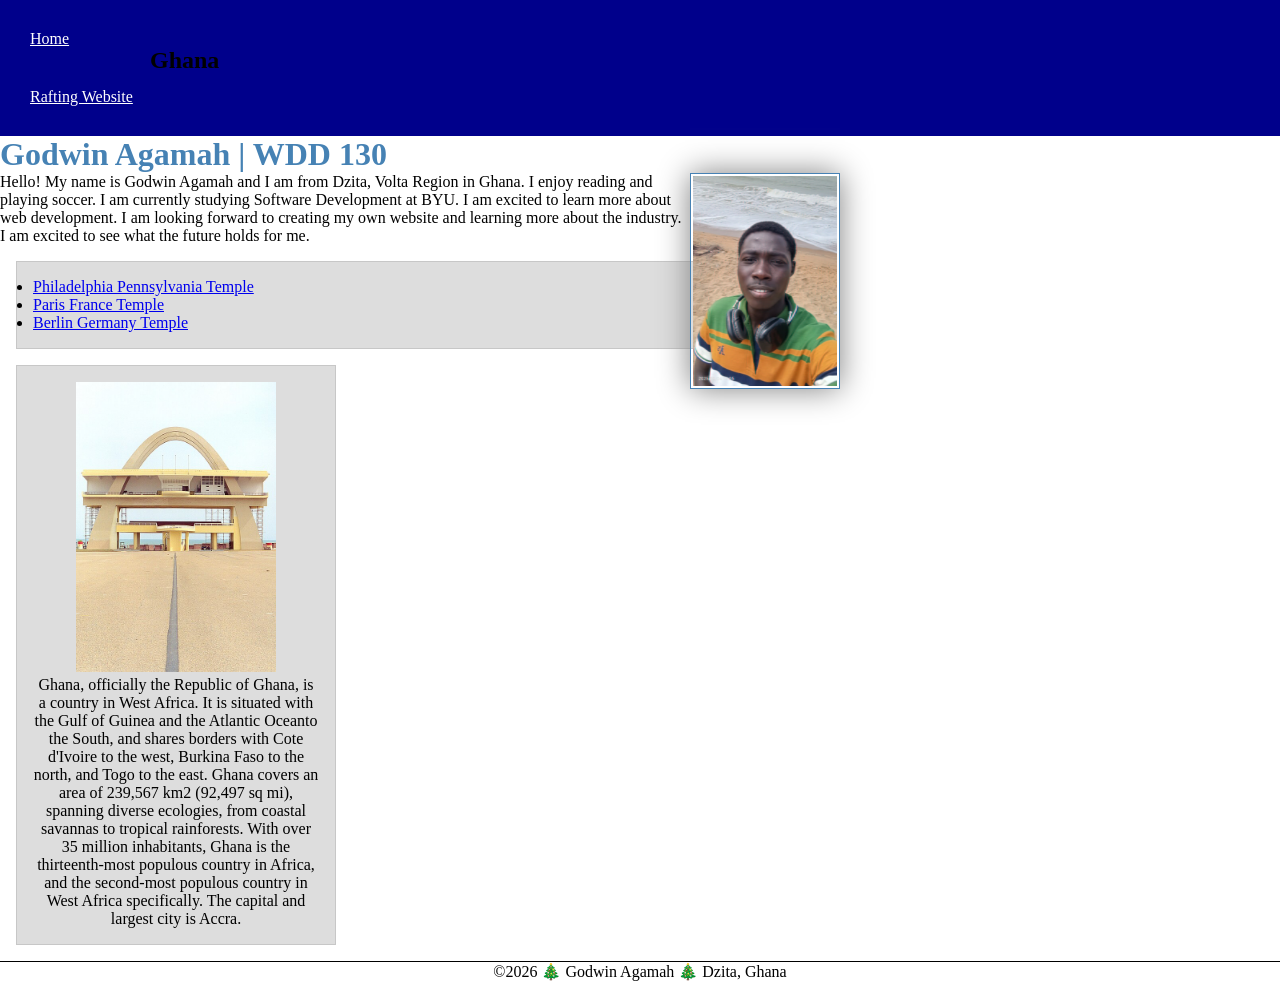
<file: index.html>
<!-- 25 March 2026 -->
<!DOCTYPE html>
<html lang="en">

<head>
    <meta charset="UTF-8">
    <meta name="viewport" content="width=device-width, initial-scale=1.0">
    <meta name="description" content="Godwin Agamah's BYU-Idaho WDD 130 course homepage.">
    <meta name="author" content="Godwin Agamah">
    <link rel="stylesheet" href="styles/styles.css">
    <title>Godwin Agamah | WDD 130</title>
</head>

<body>
    <header>
        <nav>
            <a href="#">Home</a>
            <a href="wwr/">Rafting Website</a>
        </nav>
    </header>
    <main>
        <h1>Godwin Agamah | WDD 130</h1>
        <img src="images/profile.jpg" alt="Hello, my name is Godwin Agamah" width="200">
        <p>Hello! My name is Godwin Agamah and I am from Dzita, Volta Region in Ghana. I enjoy
            reading and playing soccer. I am currently studying Software Development
            at BYU. I am excited to learn more about web development. I am looking forward
            to creating my own website and learning more about the industry. I am excited to see
            what the future holds for me.
        </p>
        <ul class="box">
            <li><a href="https://www.churchofjesuschrist.org/temples/details/philadelphia-pennsylvania-temple"
                  target="_blank">Philadelphia Pennsylvania Temple</a></li>
            <li><a href="https://www.churchofjesuschrist.org/temples/details/paris-france-temple"
                  target="_blank">Paris France Temple</a></li>
            <li><a href="https://www.churchofjesuschrist.org/temples/details/lima-peru-los-olivos-temple"
                  target="_blank">Berlin Germany Temple</a></li>
        </ul>
    </main>
    <aside class="box">
        <h2>Ghana</h2>
        <img src="images/independence.jpg"
          alt="The Independence Arch in Accra, Ghana, showing the national motto Freedom and Justice">
        <p>
            Ghana, officially the Republic of Ghana, is a country in West Africa.
            It is situated with the Gulf of Guinea and the Atlantic Oceanto the South, and shares
            borders with Cote d'Ivoire to the west, Burkina Faso to the north, and Togo to the east.
            Ghana covers an area of 239,567 km2 (92,497 sq mi), spanning diverse ecologies, from
            coastal
            savannas to tropical rainforests. With over 35 million inhabitants, Ghana is the
            thirteenth-most
            populous country in Africa, and the second-most populous country in West Africa
            specifically. The
            capital and largest city is Accra.
        </p>
    </aside>
    <footer>
        <p>©2026 🎄 Godwin Agamah 🎄 Dzita, Ghana</p>
    </footer>
</body>

</html>
</file>
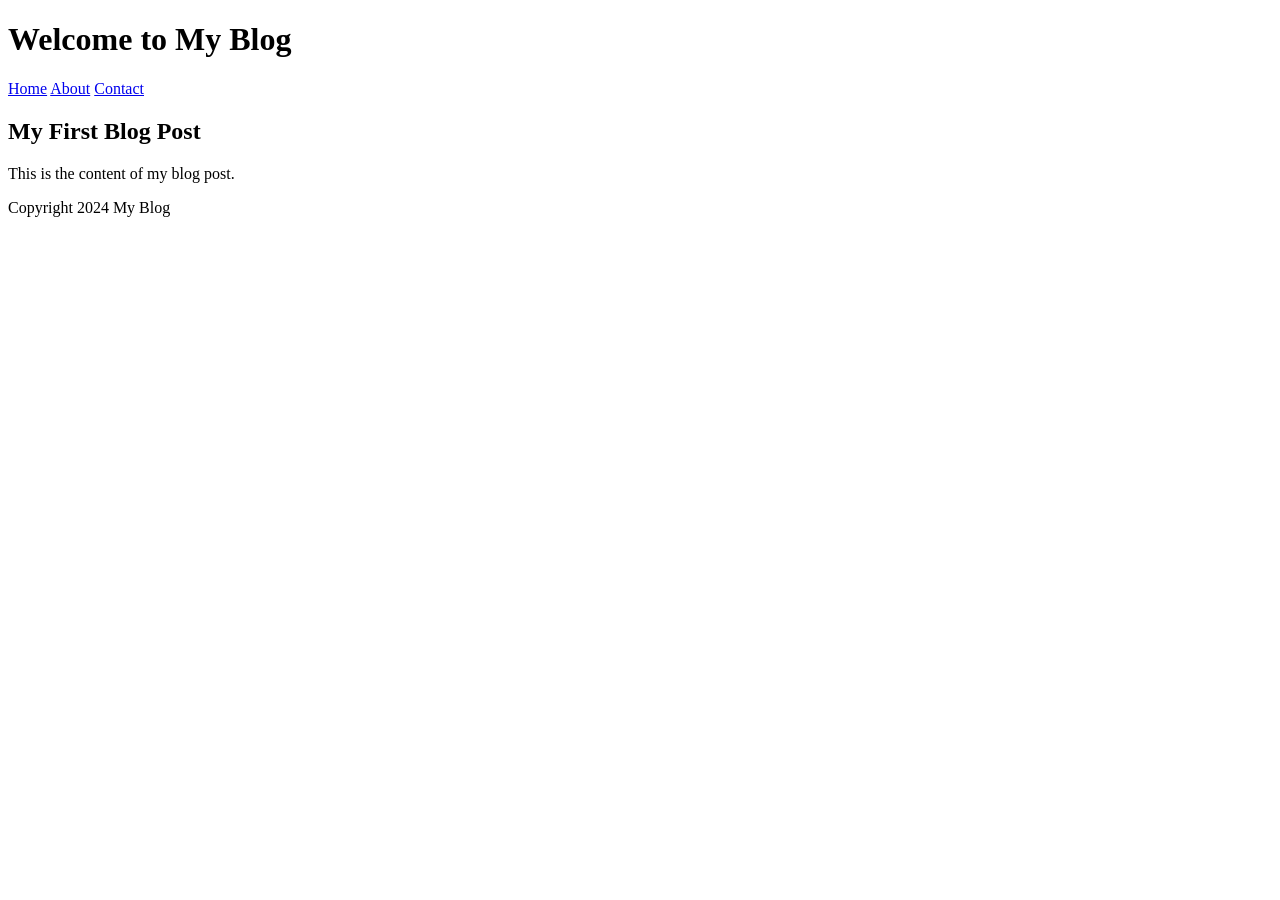
<file: example/blog.html>
<!DOCTYPE html>
<html>
<head>
  <title>My Blog</title>
</head>
<body>
  <header>
    <h1>Welcome to My Blog</h1>
    <nav>
      <a href="home.html">Home</a>
      <a href="about.html">About</a>
      <a href="contact.html">Contact</a>
    </nav>
  </header>
  
  <main>
    <article>
      <h2>My First Blog Post</h2>
      <p>This is the content of my blog post.</p>
    </article>
  </main>
  
  <footer>
    <p>Copyright 2024 My Blog</p>
  </footer>
</body>
</html>
</file>
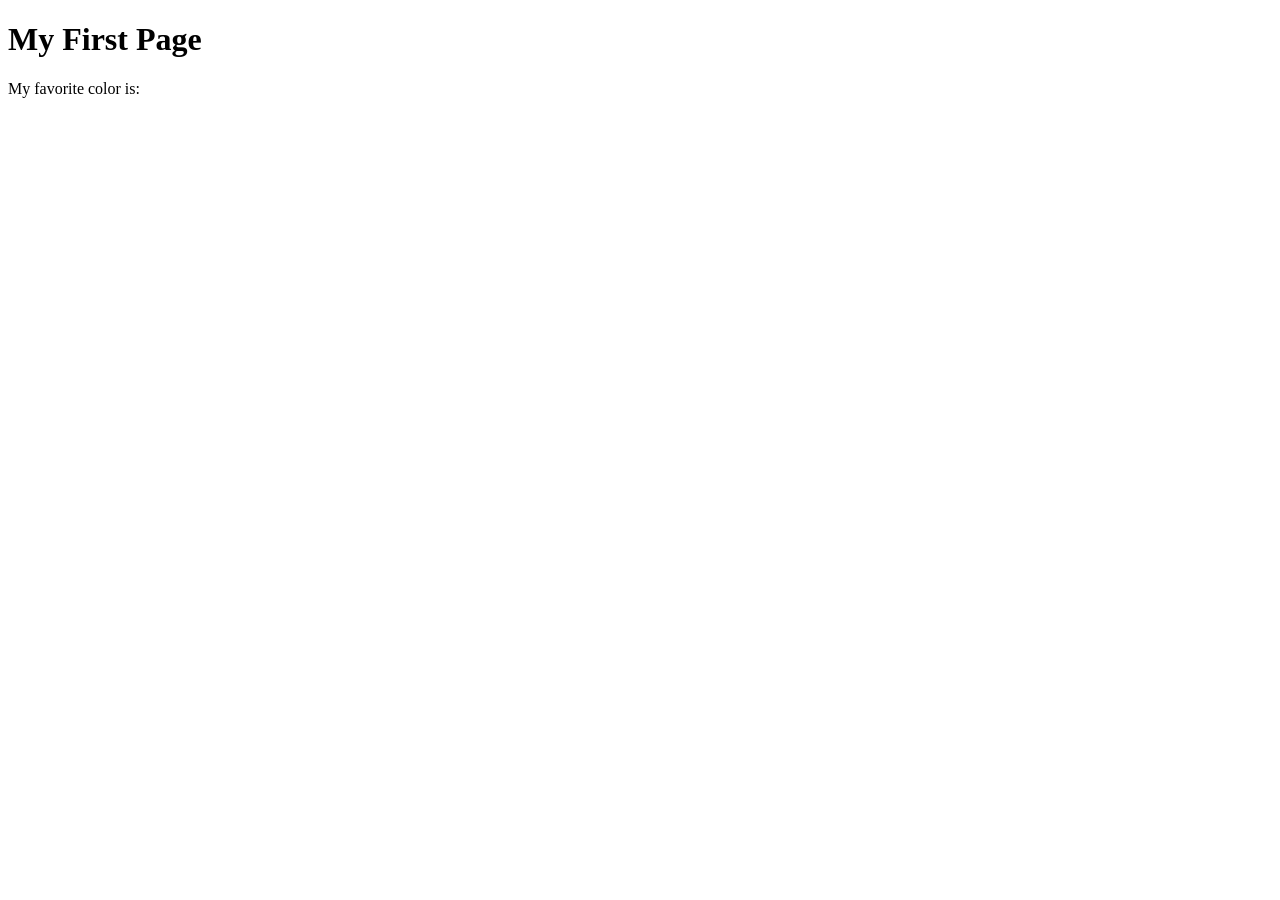
<file: week01/first-page.html>
<!DOCTYPE html>
<html lang="en">
<head>
    <meta charset="UTF-8">
    <meta name="viewport" content="width=device-width, initial-scale=1.0">
    <title>My First Page</title>
</head>
<body>
    <h1>My First Page</h1>
    <p>My favorite color is: </p>
</body>
</html>
</file>
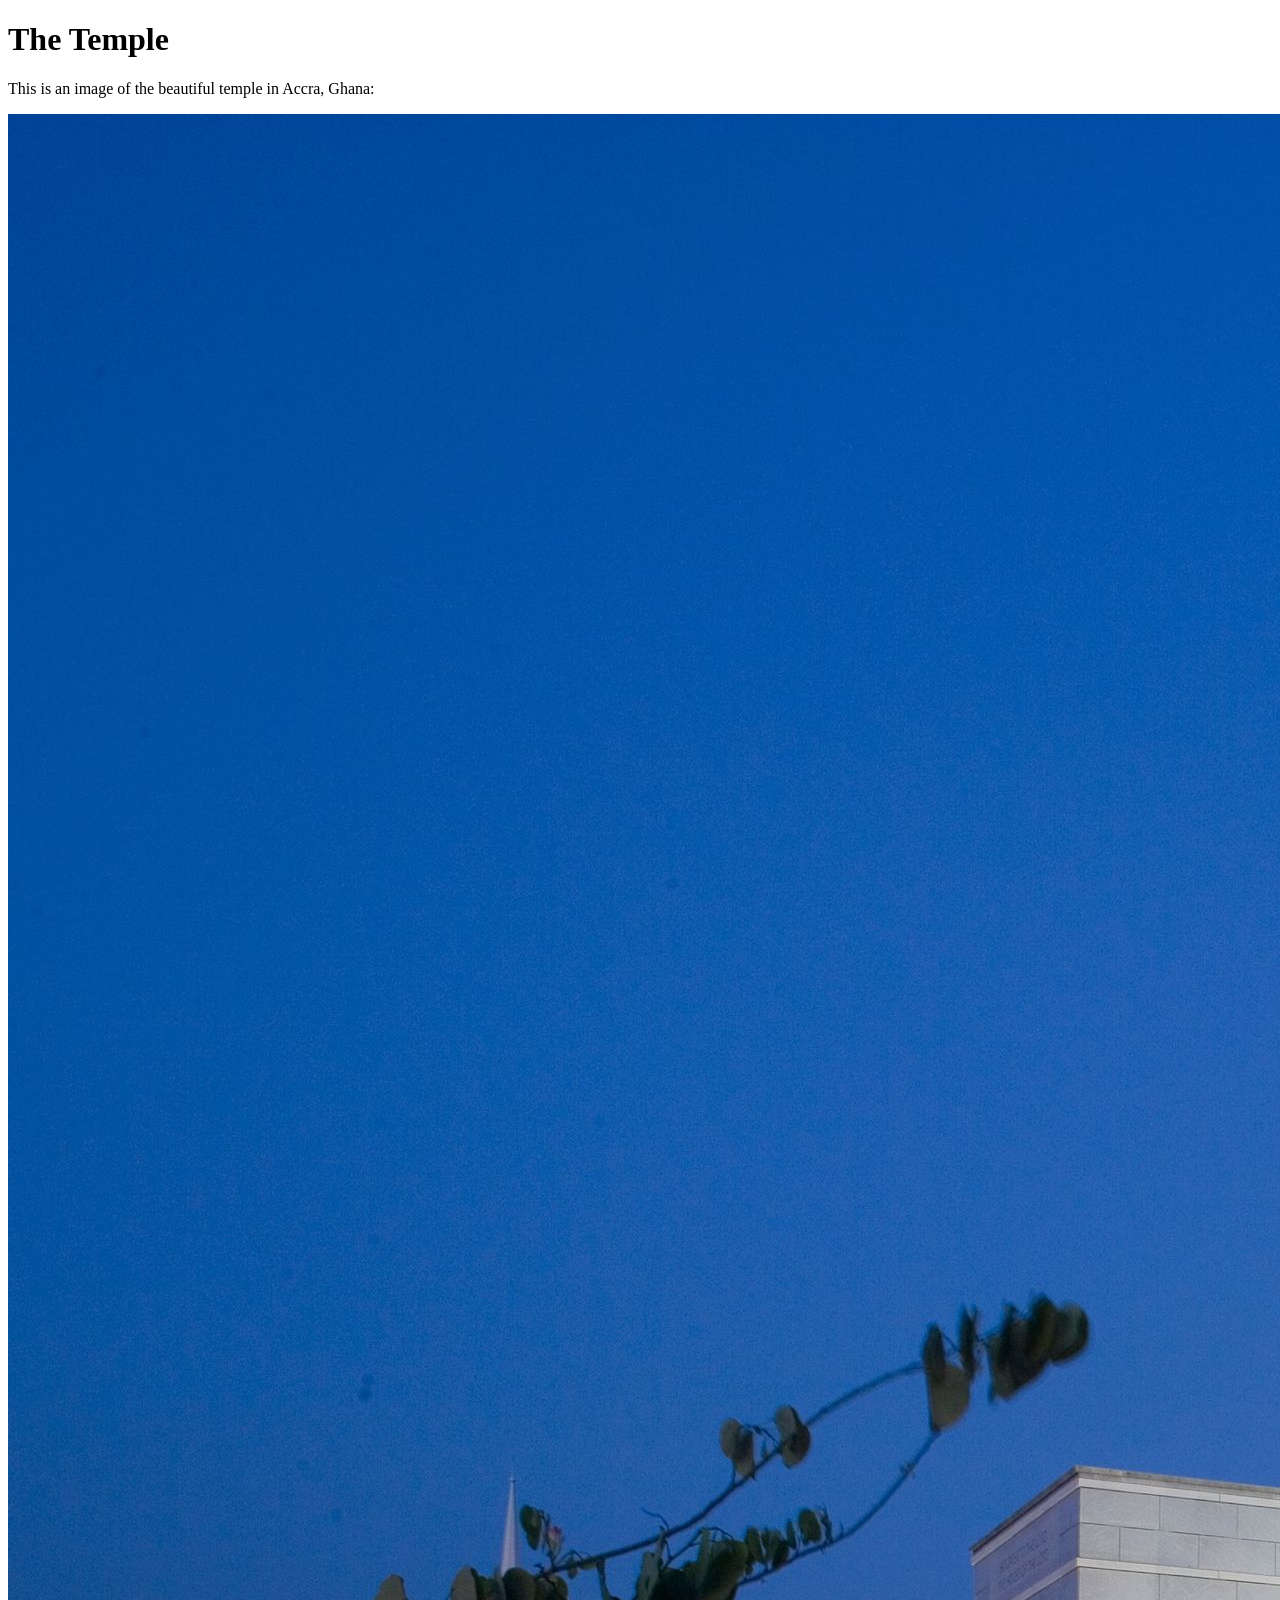
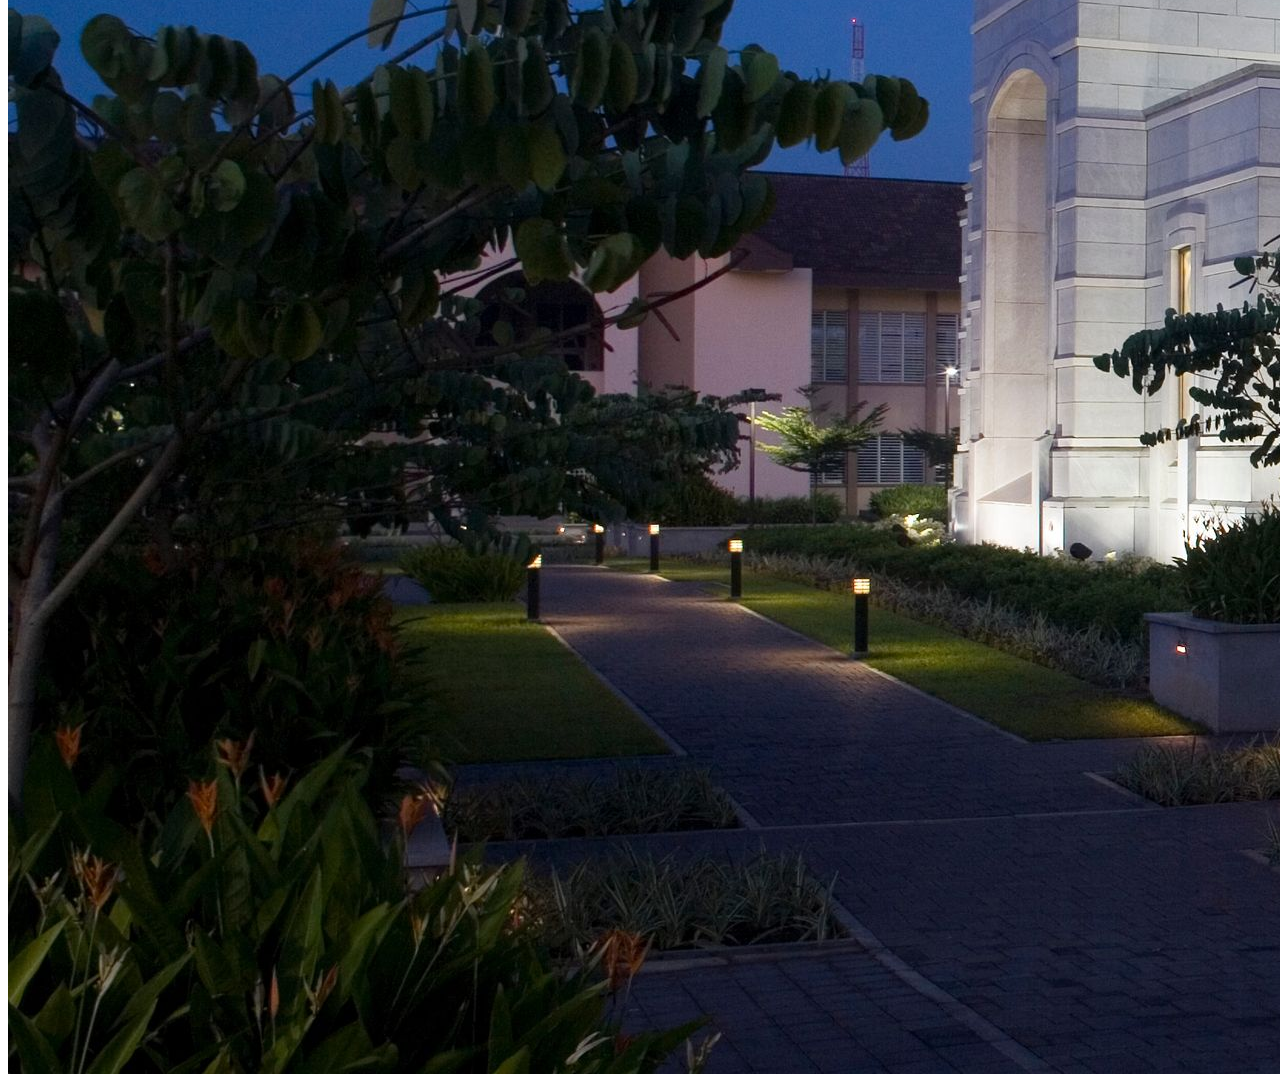
<file: week01/images.html>
<!DOCTYPE html>
<html lang="en">
<head>
    <meta charset="UTF-8">
    <meta name="viewport" content="width=device-width, initial-scale=1.0">
    <title>Temple Image</title>
</head>
<body>
    <h1>The Temple</h1>
    <p>This is an image of the beautiful temple in Accra, Ghana:</p>
    <img src="images/temple-large.jpeg" alt="The Accra Ghana Temple">
    
</body>
</html>
</file>
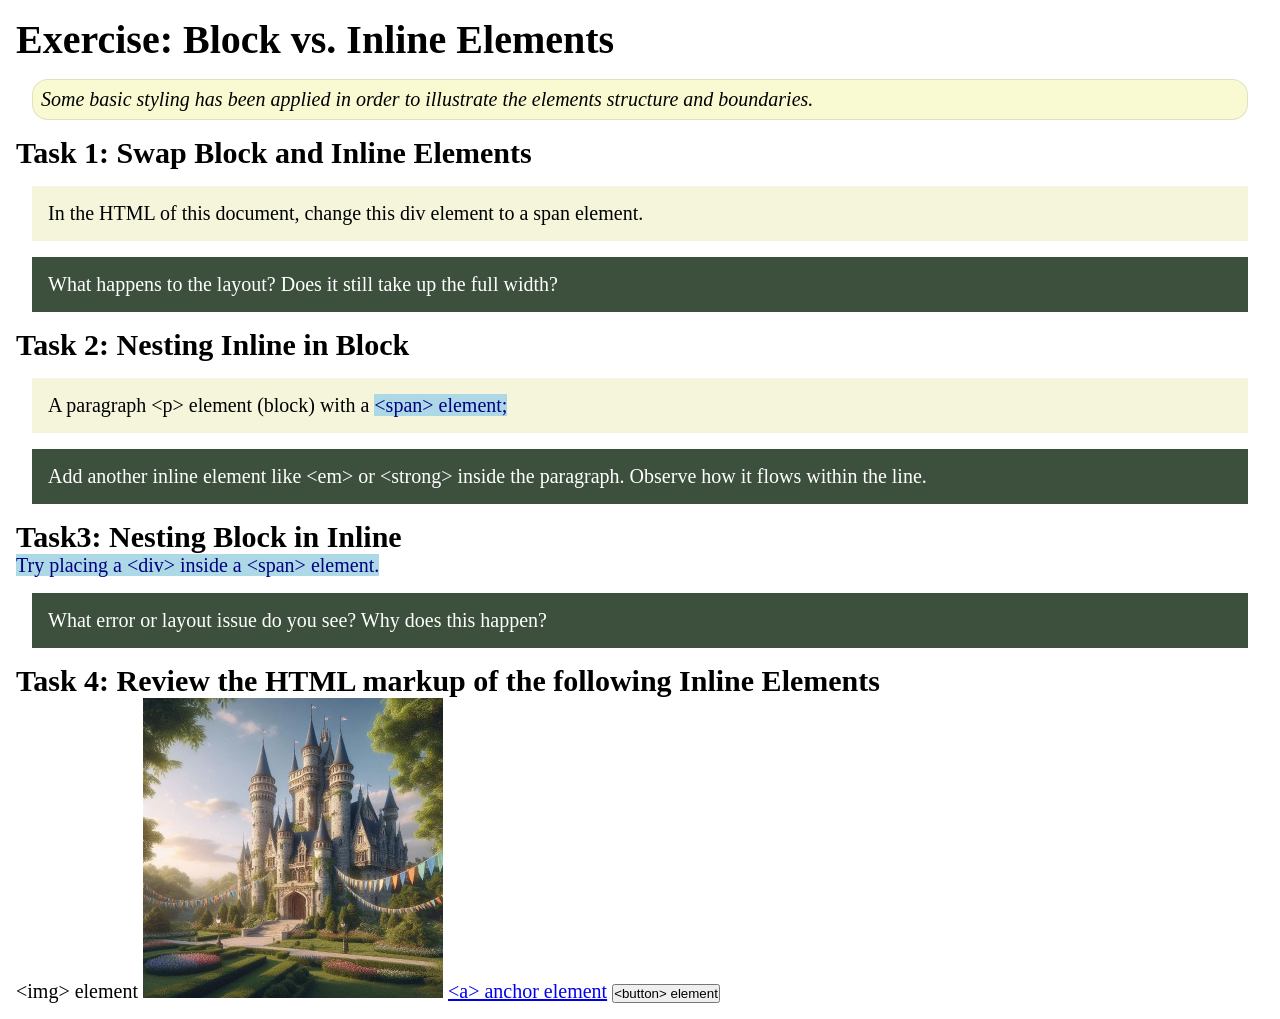
<file: week02/block-vs-inline.html>
<!DOCTYPE html>
<html lang="en">

<head>
    <meta charset="UTF-8">
    <meta name="viewport" content="width=device-width, initial-scale=1.0">
    <title>Exercise: Block vs. Inline Elements</title>
    <link rel="stylesheet" href="styles/block-vs-inline.css">
</head>

<body>
    <main>
        <h1>Exercise: Block vs. Inline Elements</h1>
        <p class="note">Some basic styling has been applied in order to illustrate the elements structure and
            boundaries.</p>

        <h2>Task 1: Swap Block and Inline Elements</h2>
        <div>In the HTML of this document, change this div element to a span element.</div>

        <p class="question">What happens to the layout? Does it still take up the full width?</p>

        <h2>Task 2: Nesting Inline in Block</h2>
        <p>A paragraph &lt;p&gt; element (block) with a <span>&lt;span&gt; element;</span></p>
        <p class="question">Add another inline element like &lt;em&gt; or &lt;strong&gt; inside the paragraph. Observe
            how it flows within the line.</p>

        <h2>Task3: Nesting Block in Inline</h2>
        <span>Try placing a &lt;div&gt; inside a &lt;span&gt; element.</span>
            <p class="question">What error or layout issue do you see? Why does this happen?</p>


            <h2>Task 4: Review the HTML markup of the following Inline Elements</h2>
        &lt;img&gt; element
        <img src="images/castle.webp" alt="placeholder image (images are inline)" width="300" height="300">
        <a href="https://churchofjesuschrist.org">&lt;a&gt; anchor element</a>
        <button type="button">&lt;button&gt; element</button>
    </main>
</body>

</html>
</file>
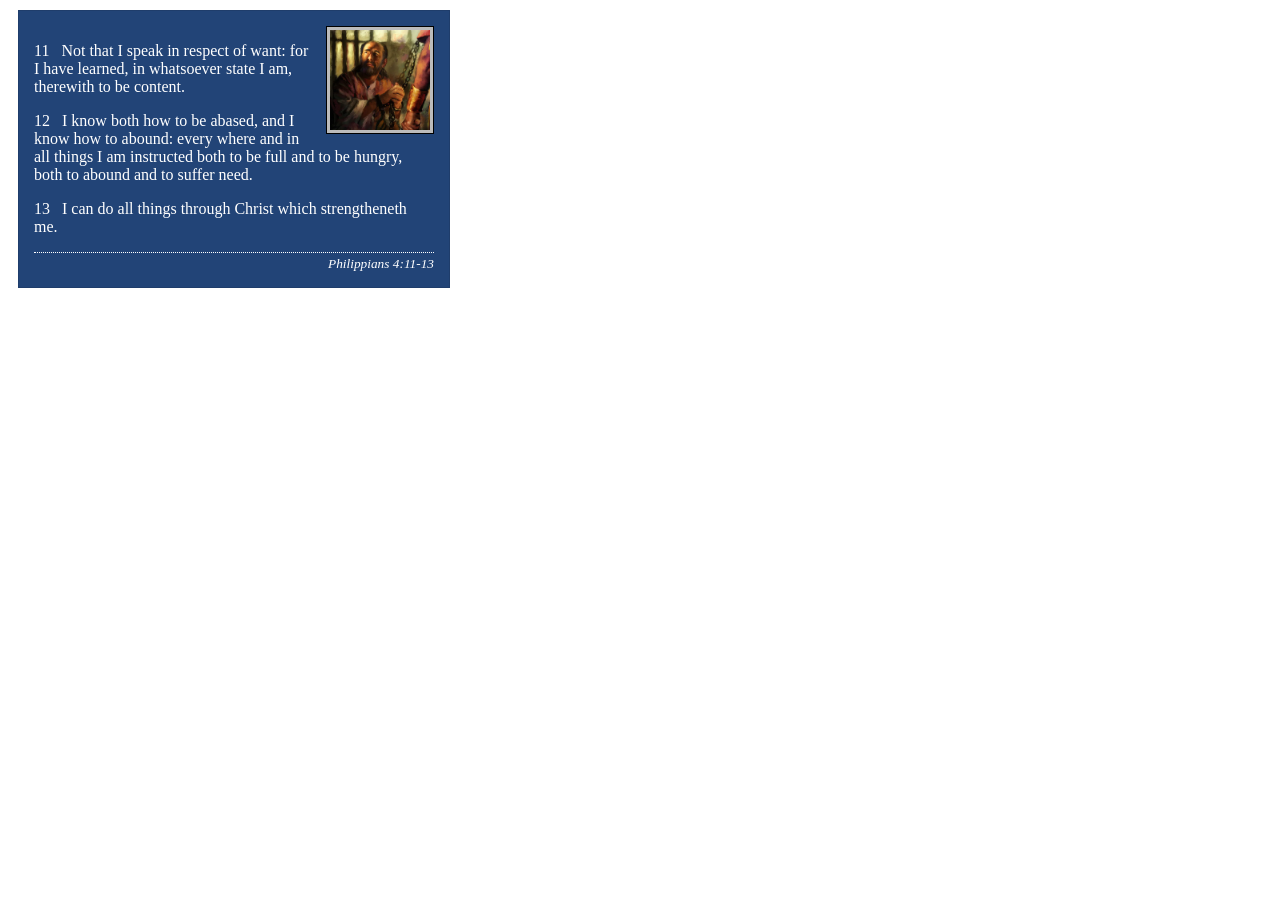
<file: week02/box-model-solution.html>
<!DOCTYPE html>
<html lang="en">
<head>
    <meta charset="UTF-8">
    <meta name="viewport" content="width=device-width, initial-scale=1.0">
    <title>Box Model Activity</title>
    <link rel="stylesheet" href="styles/box-model-solution.css">
</head>
<body>
    <main>
        <div class="callout">
            <img src="images/apostle-paul-imprisoned.webp" alt="Paul the Apostle - Imprisoned in Rome" width="200" height="200">
            <blockquote>
                <p>11 &nbsp; Not that I speak in respect of want: for I have learned, in whatsoever state I am, therewith to be content.</p>
                <p>12 &nbsp; I know both how to be abased, and I know how to abound: every where and in all things I am instructed both to be full and to be hungry, both to abound and to suffer need.</p>
                <p>13 &nbsp; I can do all things through Christ which strengtheneth me.</p>
            </blockquote>
            <cite>Philippians 4:11-13</cite>
        </div>
    </main>
</body>
</html>
</file>
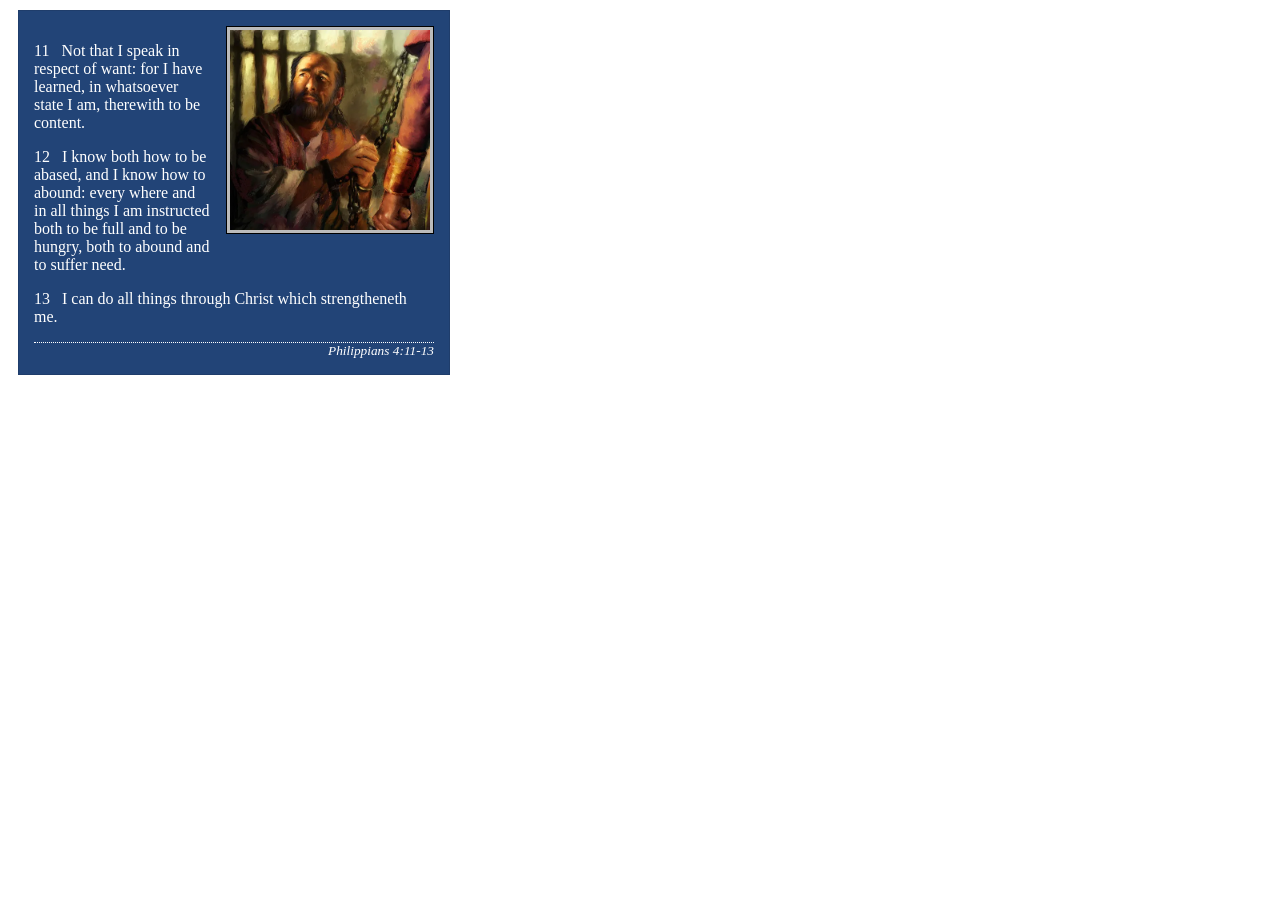
<file: week02/box-model.html>
<!DOCTYPE html>
<html lang="en">

<head>
    <meta charset="UTF-8">
    <meta name="viewport" content="width=device-width, initial-scale=1.0">
    <link rel="stylesheet" href="styles/box-model.css">
    <title>Box Model Activity</title>
</head>

<body>
    <main>
        <div class="callout">
            <img src="images/apostle-paul-imprisoned.webp"
              alt="Paul the Apostle - Imprisoned in Rome" width="200" height="200">
            <blockquote>
                <p>11 &nbsp; Not that I speak in respect of want: for I have learned, in whatsoever
                    state I am, therewith to be content.</p>
                <p>12 &nbsp; I know both how to be abased, and I know how to abound: every where and
                    in all things I am instructed both to be full and to be hungry, both to abound
                    and to suffer need.</p>
                <p>13 &nbsp; I can do all things through Christ which strengtheneth me.</p>
            </blockquote>
            <cite>Philippians 4:11-13</cite>
        </div>
    </main>
</body>

</html>
</file>
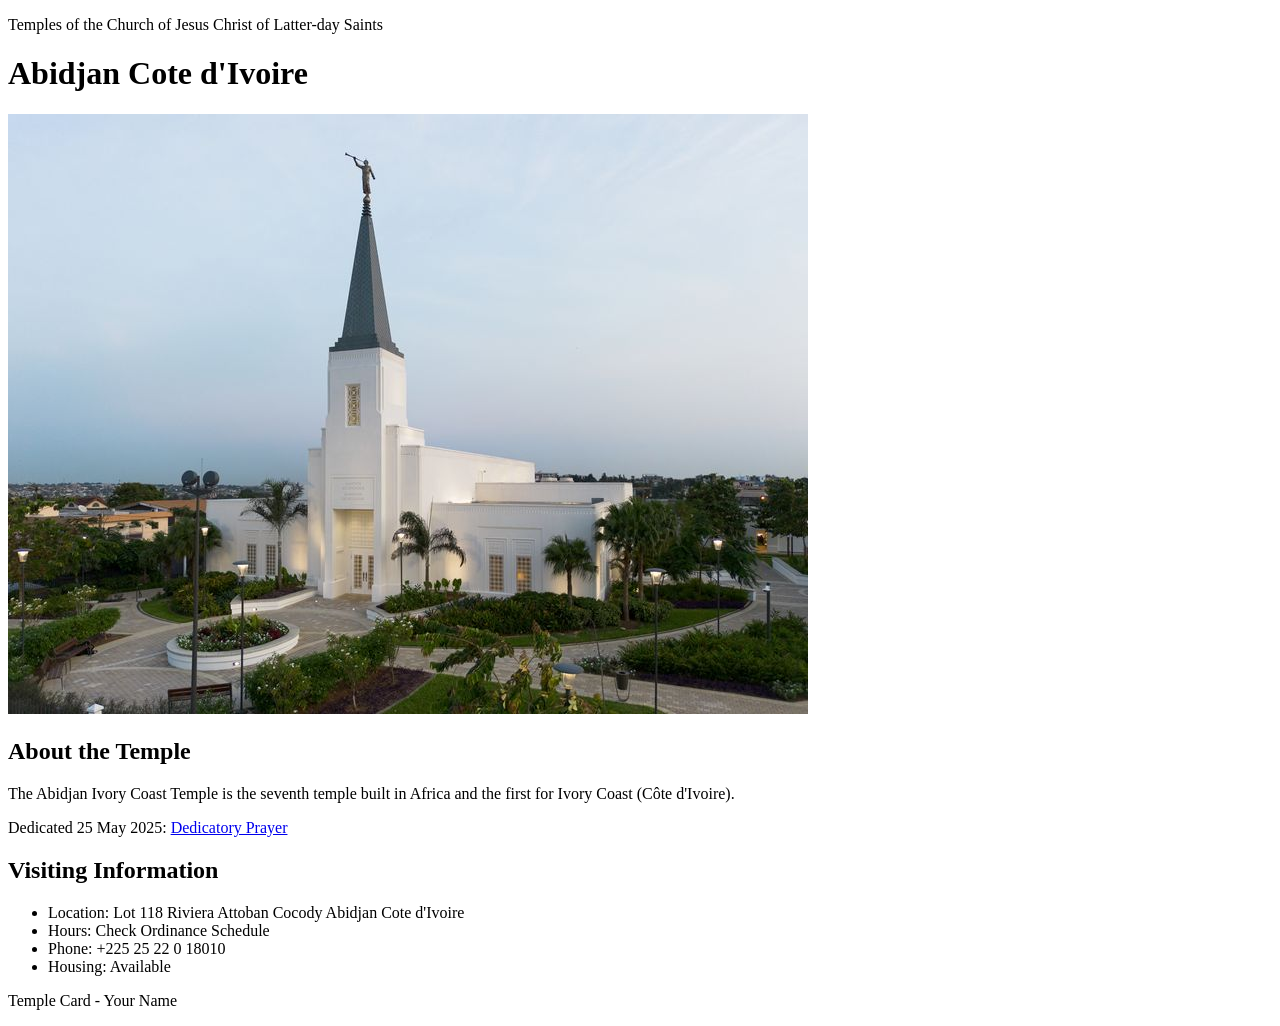
<file: week02/temple.html>
<!DOCTYPE html>
<html lang="en">

<head>
    <meta charset="UTF-8">
    <meta name="viewport" content="width=device-width, initial-scale=1.0">
    <title>Temple Card - Abidjan Cote d'Ivoire</title>
</head>

<body>
    <header>
        <p>Temples of the Church of Jesus Christ of Latter-day Saints</p>
    </header>
    <main>
        <h1>Abidjan Cote d'Ivoire</h1>
        <picture>
            <img src="images/abidjan-ivory-coast.jpeg" alt="Abidjan Cote d'Ivoire Temple">
        </picture>
        <section>
            <h2>About the Temple</h2>
            <p>The Abidjan Ivory Coast Temple is the seventh temple built in Africa and the first for Ivory Coast (Côte
                d'Ivoire).</p>
            <p>Dedicated 25 May 2025: <a
                    href="https://www.churchofjesuschrist.org/temples/dedicatory-prayer/abidjan-ivory-coast-temple/2025-05-25?lang=eng"
                    target="_blank" rel="noopener noreferrer">Dedicatory Prayer</a></p>
        </section>
        <section>
            <h2>Visiting Information</h2>
            <ul>
                <li>Location: Lot 118 Riviera Attoban Cocody Abidjan Cote d'Ivoire</li>
                <li>Hours: Check Ordinance Schedule</li>
                <li>Phone: +225 25 22 0 18010</li>
                <li>Housing: Available</li>
            </ul>
        </section>
    </main>
    <footer>
        <p>Temple Card - Your Name</p>
    </footer>
</body>

</html>
</file>
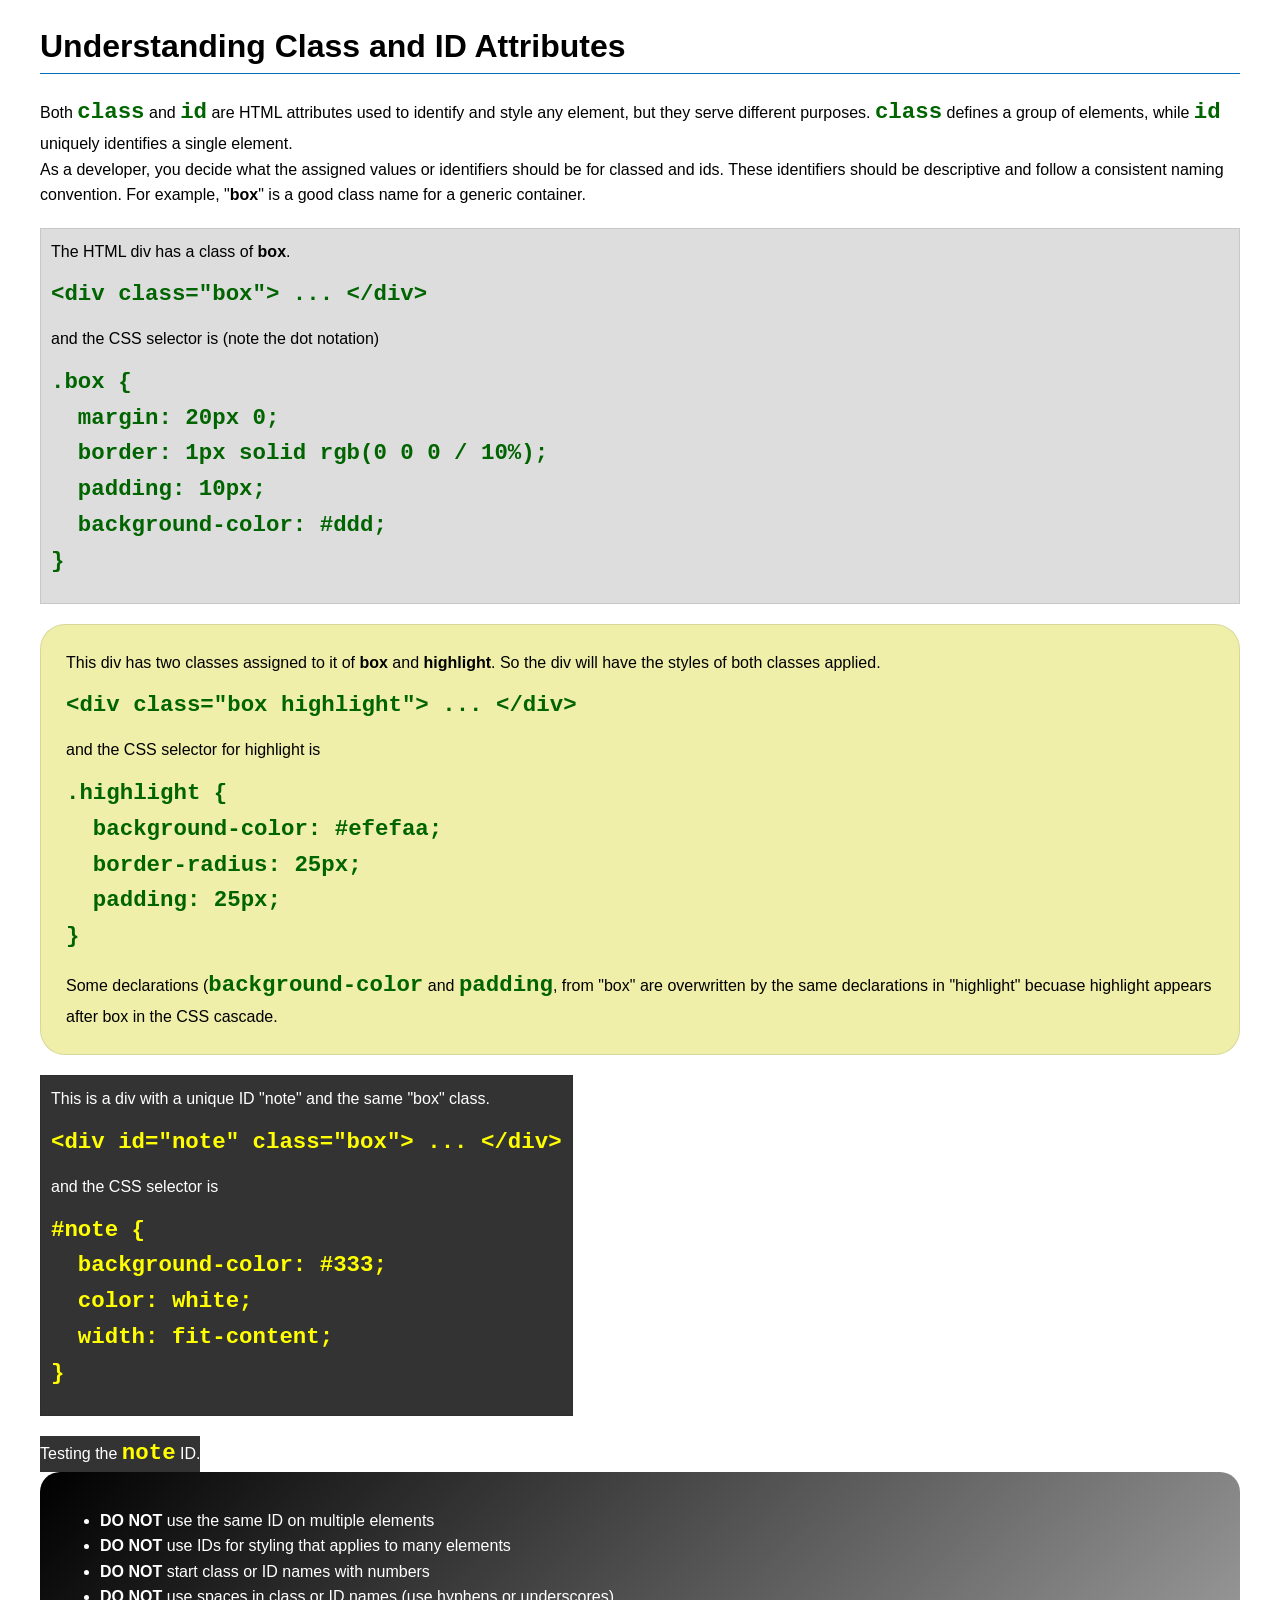
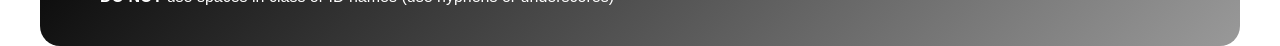
<file: week03/class-and-id.html>
<!DOCTYPE html>
<html lang="en">

<head>
    <meta charset="UTF-8">
    <meta name="viewport" content="width=device-width, initial-scale=1.0">
    <title>Class vs ID Attributes</title>
    <link rel="stylesheet" href="styles/class-and-id.css">
</head>

<body>
    <h1>Understanding Class and ID Attributes</h1>
    <p>Both <code>class</code> and <code>id</code> are HTML attributes used to identify and style any element, but they
        serve different purposes. <code>class</code> defines a group of elements, while <code>id</code> uniquely
        identifies a single element.</p>
    <p>As a developer, you decide what the assigned values or identifiers should be for classed and ids. These
        identifiers should be
        descriptive and follow a consistent naming convention. For example, "<strong>box</strong>" is a good class name
        for a generic container.</p>
    <div class="box">
        <p>The HTML div has a class of <strong>box</strong>.</p>
        <pre><code class="html">&lt;div class="box"&gt; ... &lt;/div&gt;</code></pre>
        and the CSS selector is (note the dot notation)
        <pre><code class="css">.box {
  margin: 20px 0;
  border: 1px solid rgb(0 0 0 / 10%);
  padding: 10px;
  background-color: #ddd; 
}</code></pre>
    </div>

    <div class="box highlight">
        <p>This div has two classes assigned to it of <strong>box</strong> and <strong>highlight</strong>. So the div
            will have the styles of both classes applied.</p>
        <pre><code class="html">&lt;div class="box highlight"&gt; ... &lt;/div&gt;</code></pre>
        and the CSS selector for highlight is
        <pre><code class="css">.highlight {
  background-color: #efefaa;
  border-radius: 25px;
  padding: 25px;
}</code></pre>
<p>Some declarations (<code>background-color</code> and <code>padding</code>, from "box" are overwritten by the same declarations in "highlight" becuase highlight appears after box in the CSS cascade.</p>
    </div>

    <div id="note" class="box">
        <p>This is a div with a unique ID "note" and the same "box" class.</p>
        <pre><code class="html">&lt;div id="note" class="box"&gt; ... &lt;/div&gt;</code></pre>
        and the CSS selector is
        <pre><code class="css">#note {
  background-color: #333;
  color: white;
  width: fit-content;
}</code></pre>
    </div>

    <div id="note">
        <p>Testing the <code>note</code> ID.</p>
    </div>

    <section id="best-practice">
        <ul>
            <li><strong>DO NOT</strong> use the same ID on multiple elements</li>
            <li><strong>DO NOT</strong> use IDs for styling that applies to many elements</li>
            <li><strong>DO NOT</strong> start class or ID names with numbers</li>
            <li><strong>DO NOT</strong> use spaces in class or ID names (use hyphens or underscores)</li>
        </ul>
    </section>




</body>

</html>
</file>
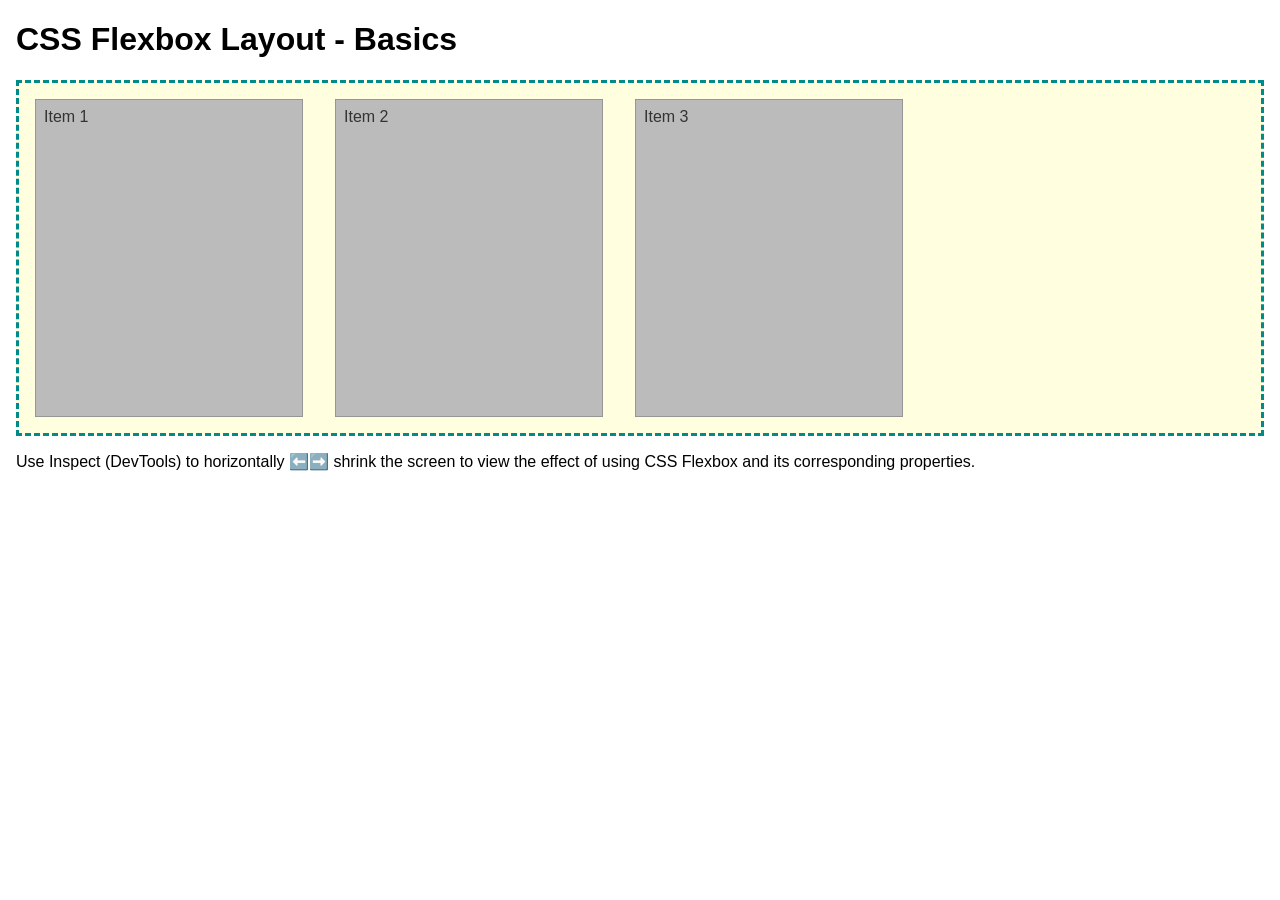
<file: week04/flexbox-layout.html>
<!DOCTYPE html>
<html lang="en">
<head>
    <meta charset="UTF-8">
    <meta name="viewport" content="width=device-width, initial-scale=1.0">
    <title>CSS Flexbox Layout - Basics</title>
    <link rel="stylesheet" href="styles/flexbox.css">
</head>
<body>
    <main>
        <h1>CSS Flexbox Layout - Basics</h1>
        <div class="flex-container">
            <div class="flex-item item1">Item 1</div>
            <div class="flex-item item2">Item 2</div>
            <div class="flex-item item3">Item 3</div>
        </div>
        <p>Use Inspect (DevTools) to horizontally ⬅️➡️ shrink the screen to view the effect of using CSS Flexbox and its corresponding properties.</p>
    </main>
</body>
</html>
</file>
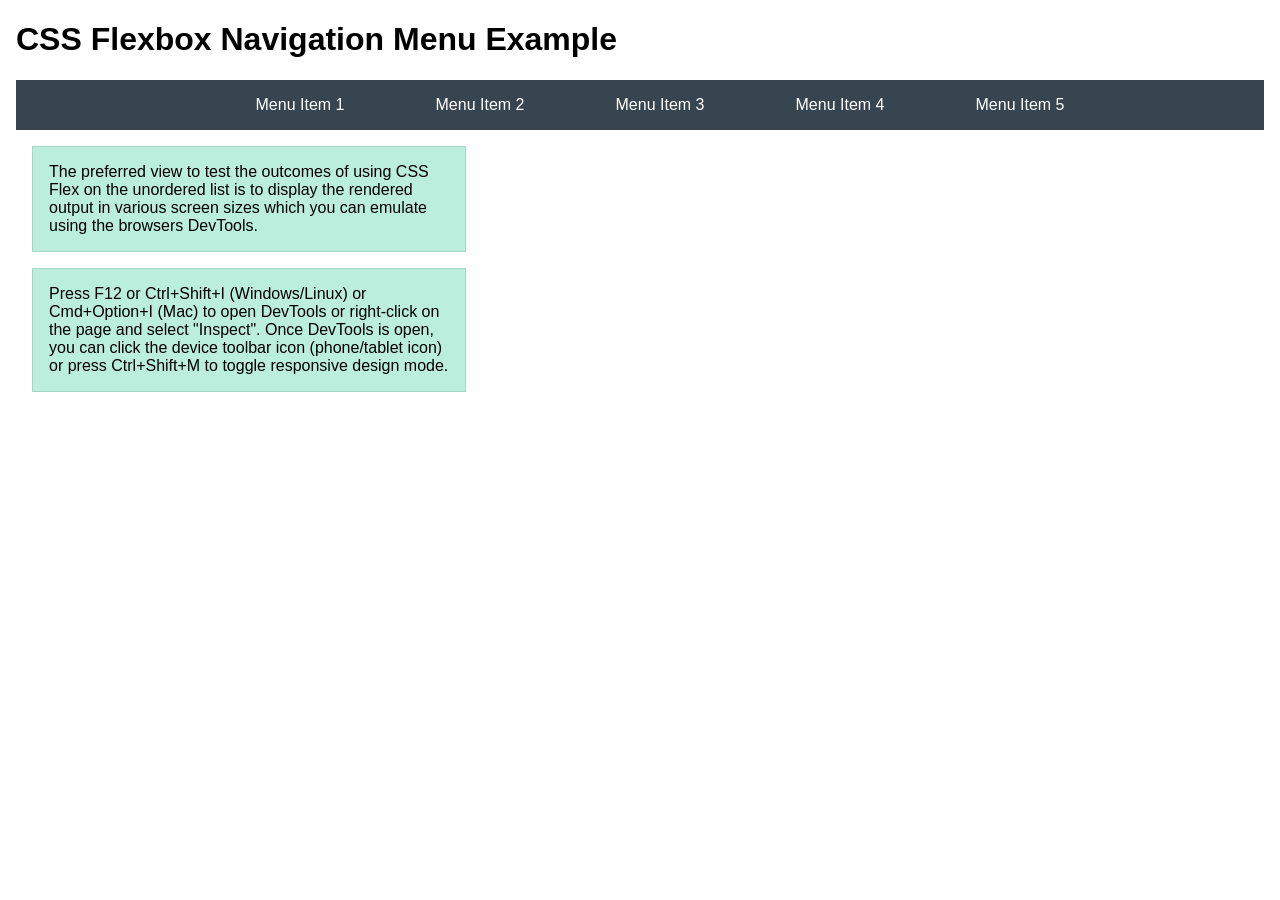
<file: week04/flexbox-menu.html>
<!DOCTYPE html>
<html lang="en">
<head>
    <meta charset="UTF-8">
    <meta name="viewport" content="width=device-width, initial-scale=1.0">
    <title>CSS Flexbox - Navigation Menu</title>
    <link rel="stylesheet" href="styles/flexbox-menu.css">
</head>
<body>
    <main>
        <h1>CSS Flexbox Navigation Menu Example</h1>
        <nav>
            <ul>
                <li><a href="#">Menu Item 1</a></li>
                <li><a href="#">Menu Item 2</a></li>
                <li><a href="#">Menu Item 3</a></li>
                <li><a href="#">Menu Item 4</a></li>
                <li><a href="#">Menu Item 5</a></li>
            </ul>
        </nav>
        <p>The preferred view to test the outcomes of using CSS Flex on the unordered list is to display the rendered output in various screen sizes which you can emulate using the browsers DevTools.</p>

        <p>Press F12 or Ctrl+Shift+I (Windows/Linux) or Cmd+Option+I (Mac) to open DevTools or right-click on the page and select "Inspect". Once DevTools is open, you can click the device toolbar icon (phone/tablet icon) or press Ctrl+Shift+M to toggle responsive design mode.</p>

                      
        
    </main>
</body>
</html>
</file>
<file: styles/styles.css>
* {
    margin: 0;
    padding: 0;
    box-sizing: border-box;
}

/* Class Selectors */

.box {
    margin: 1rem;
    border: 1px solid rgb(0 0 0 / 10%);
    padding: 1rem;
    background-color: #ddd;
    color: #000;
}

aside {
    width: 20em;
    text-align: center;
}

nav {
    background-color: darkblue;
    padding: 10px
}

nav a {
    color: white;
    display: block;
    padding: 20px;
}

main {
    max-width: 840px
}

h1 {
    color: steelblue;
}

main img {
    width: 150px;
    height: auto;
    border: 1px solid steelblue;
    padding: 2px;
    box-shadow: 0 0 30px gray;
    float: right;
}

aside {
    width: 20rem;
    margin: 1rem;
    border: 1px solid rgba(0, 0, 0, 0.2);
    padding: 1rem;
    background-color: #eee;
    color: #333;
    text-align: center;
}

aside img {
    width: 200px;
    height: auto;
}

aside h2 {
    position: absolute;
    top: 47px;
    left: 150px;
}

/* img {
    width: 150px;
    height: auto;
    border: 1px solid steelblue;
    padding: 2px;
    box-shadow: 0 0 30px gray;
} */

p {
    padding: 0;
}

footer {
    margin-top: 1em;
    border-top: 1px solid #000;
    text-align: center;
}
</file>
<file: week02/styles/block-vs-inline.css>
* {
    margin: 0;
    padding: 0;
}

body {
    font-size: 20px;
    margin: 1rem;
}

p,
div {
    background-color: beige;
    margin: 1rem;
    padding: 1rem;
}

span {
    color: navy;
    background-color: lightblue;
}

code {
    margin: 0;
    padding: 0;
    color: green;
    font-size: 1.2rem;
}

.note {
    font-style: italic;
    background-color: lightgoldenrodyellow;
    border-radius: 1rem;
    border: 1px solid rgb(0 0 0 / 10%);
    margin: 1rem;
    padding: .5rem;
}

.question {
    background-color: #3d503d;
    color: #fff;
}
</file>
<file: week02/styles/box-model-solution.css>
.callout {
    max-width: 400px;
    margin: 10px;
    border: 1px solid rgba(0, 0, 0, .1);
    padding: 15px;
    background-color: #247;
    color: #fff;
}

.callout img {
    float: right;
    margin: 0 0 10px 15px;
    border: 1px solid #000;
    padding: 3px;
    background-color: #bbb;
    width: 100px;
    height: auto;

}

blockquote {
    margin: 0;
}

cite {
    display: block;
    border-top: 1px dotted #fff;
    padding-top: 3px;
    text-align: right;
    font-size: smaller;
}
</file>
<file: week02/styles/box-model.css>
.callout {
    max-width: 400px;
    margin: 10px;
    border: 1px solid rgb(0 0 0 / 0.1);
    padding: 15px;
    background-color: #247;
    color: #fff;
}

.callout img {
    float: right;
    margin: 0 0 10px 15px;
    border: 1px solid #000;
    padding: 3px;
    background-color: #bbb;
    width: 15 0px;
    height: auto;
}

blockquote {
    margin: 0;
}

cite {
    display: block;
    border-top: 1px dotted #fff;
    text-align: right;
    font-size: smaller;
}
</file>
<file: week03/styles/class-and-id.css>
body {
    font-family: Arial, sans-serif;
    line-height: 1.6;
    margin: 0;
    padding: 0 40px;
}

h1 {
    border-bottom: 1px solid rgb(0 110 182);
    padding-bottom: 0;
}



p {
    margin: 0;
}

code {
    color: darkgreen;
    font-weight: 700;
    font-size: 1.4rem;
}

/* Class examples - can be reused */

.box {
    margin: 20px 0;
    border: 1px solid rgb(0 0 0 / 10%);
    padding: 10px;
    background-color: #ddd; /* this is shorthand for #dddddd */
}

.highlight {
    background-color: #efefaa;
    border-radius: 25px;
    padding: 25px;
}

/* ID examples - should be unique */

#note {
    background-color: #333;
    color: white;
    width: fit-content;
}

#note code {
    color: yellow;
}

#best-practice {
    background: linear-gradient(135deg, #000 0%, #999 100%);
    color: white;
    border-radius: 20px;
    padding: 20px
}
</file>
<file: week04/styles/flexbox.css>
body {
    font-family: Helvetica, Arial, sans-serif;
    margin: 1rem;
}

.flex-container {
    border: 3px dashed darkcyan;
    background-color: lightyellow;
    display: flex;
    flex-wrap: wrap;
}

.flex-item {
    width: 250px;
    margin: 1rem;
    border: 1px solid rgb(0 0 0 / 20%);
    padding: 0.5rem;
    background-color: #bbb;
    color: #333;
}

.item1 {
    min-height: 100px;
}

.item2 {
    min-height: 200px;
}

.item3 {
    min-height: 300px;
}
</file>
<file: week04/styles/flexbox-menu.css>
body {
    font-family: Helvetica, Arial, sans-serif;
    margin: 1rem;
}

nav {
    background-color: #36454f;
}

nav ul {
    list-style-type: none;
    display: flex;
    flex-wrap: wrap;
    max-width: 900px;
    margin: 0 auto;
    justify-content: space-around;
    align-items: center;
}

nav a {
    display: block;
    color: #fff;
    text-align: center;
    padding: 1rem;
    text-decoration: none;
}

p {
    margin: 1rem;
    border: 1px solid rgb(0 0 0 / 10%);
    padding: 1rem;
    background-color: #bed;
    max-width: 400px;
}

#devtools-btn {
    background-color: #36454f;
    color: white;
    border: none;
    padding: 12px 24px;
    margin: 1rem;
    font-size: 16px;
    font-family: Helvetica, Arial, sans-serif;
    border-radius: 4px;
    cursor: pointer;
    transition: background-color 0.3s ease;
}

#devtools-btn:hover {
    background-color: #4a5a6a;
}

#devtools-btn:active {
    background-color: #2a3a4a;
}
</file>
